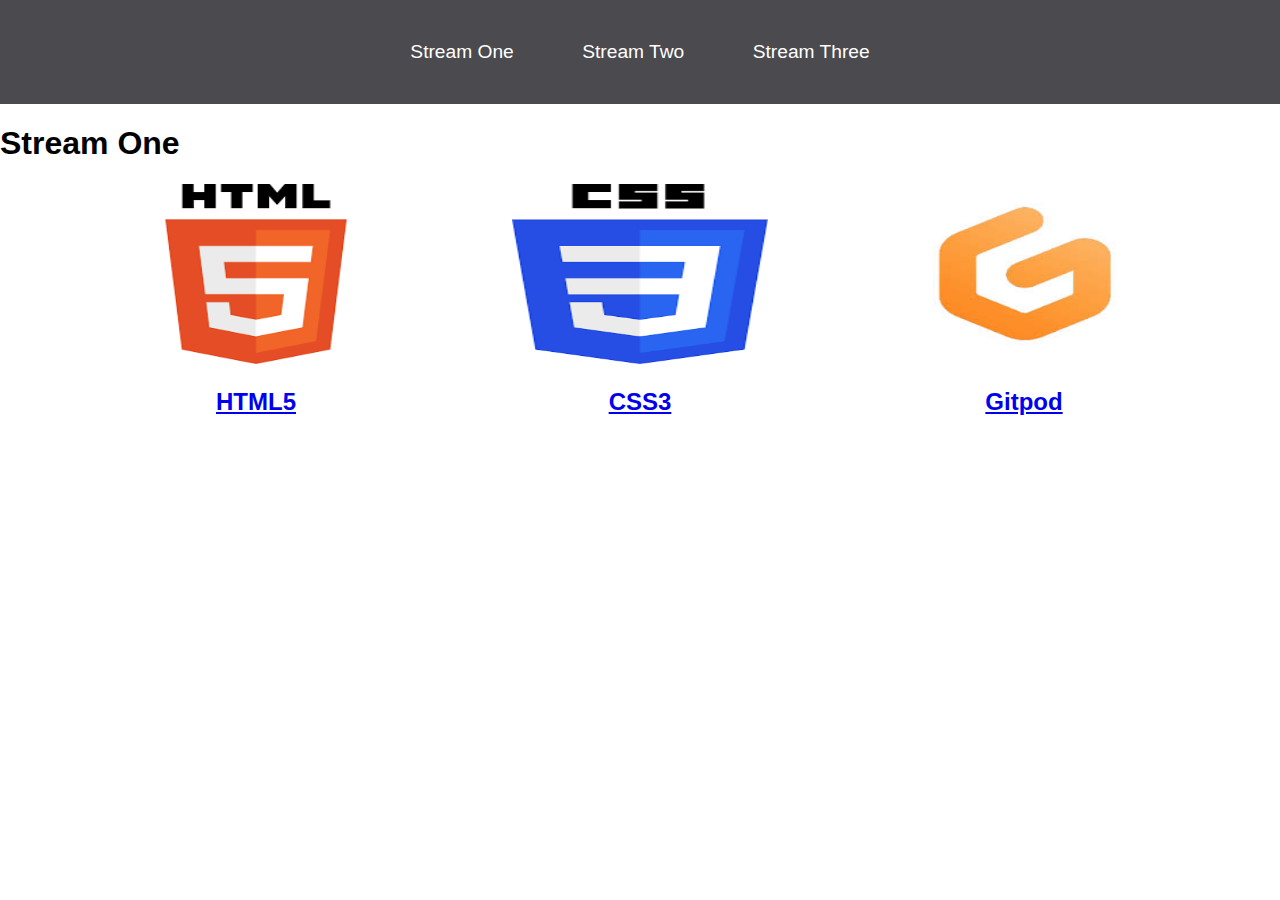
<file: index.html>
<!DOCTYPE html>
<html lang="en">
<head>
    <meta charset="UTF-8">
    <meta http-equiv="X-UA-Compatible" content="IE=edge">
    <meta name="viewport" content="width=device-width, initial-scale=1.0">
    <link rel="stylesheet" type="text/css" href="style.css">
    <title>Hello World</title>
</head>
<body>
    <nav>
        <ul>
            <li><a href="index.html">Stream One</a></li>
            <li><a href="stream-two.html">Stream Two</a></li>
            <li><a href="stream-three.html">Stream Three</a></li>
        </ul>
    </nav>
    <h1>Stream One</h1>
    <div class="card">
        <a href="https://en.wikipedia.org/wiki/HTML5#:~:text=HTML5%20is%20a%20markup%20language,as%20the%20HTML%20Living%20Standard." target="_blank">
            <img src="[data-uri]" alt="HTML5">
            <h2>HTML5</h2>
        </a>
    </div>
    <div class="card">
        <a href="https://en.wikipedia.org/wiki/CSS" target="_blank">
            <img src="[data-uri]" alt="CSS3">
            <h2>CSS3</h2>
        </a>
    </div>

    <div class="card">
        <a href="https://en.wikipedia.org/wiki/Eclipse_Theia" target="_blank">
            <img src="[data-uri]" alt="Gitpod">
            <h2>Gitpod</h2>            
        </a>
    </div>
</body>
</html>
</file>
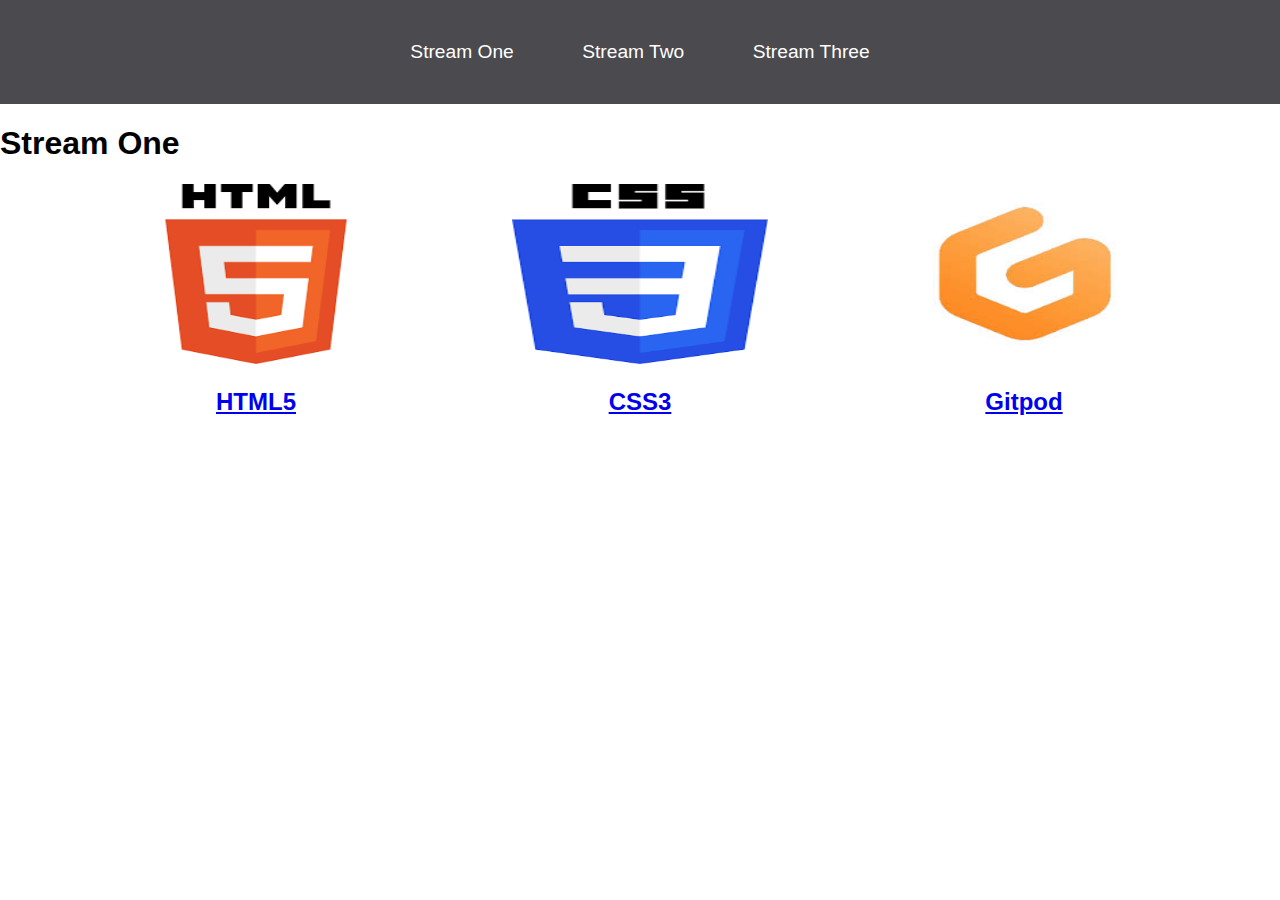
<file: stream-one.html>
<!DOCTYPE html>
<html lang="en">
<head>
    <meta charset="UTF-8">
    <meta http-equiv="X-UA-Compatible" content="IE=edge">
    <meta name="viewport" content="width=device-width, initial-scale=1.0">
    <link rel="stylesheet" href="/css/style.css">
    <title>Hello World</title>
</head>
<body>
    <nav>
        <ul>
            <li><a href="stream-one.html">Stream One</a></li>
            <li><a href="stream-two.html">Stream Two</a></li>
            <li><a href="stream-three.html">Stream Three</a></li>
        </ul>
    </nav>
    <h1>Stream One</h1>
    <div class="card">
        <a href="https://en.wikipedia.org/wiki/HTML5#:~:text=HTML5%20is%20a%20markup%20language,as%20the%20HTML%20Living%20Standard." target="_blank">
            <img src="[data-uri]" alt="HTML5">
            <h2>HTML5</h2>
        </a>
    </div>
    <div class="card">
        <a href="https://en.wikipedia.org/wiki/CSS" target="_blank">
            <img src="[data-uri]" alt="CSS3">
            <h2>CSS3</h2>
        </a>
    </div>

    <div class="card">
        <a href="https://en.wikipedia.org/wiki/Eclipse_Theia" target="_blank">
            <img src="[data-uri]" alt="Gitpod">
            <h2>Gitpod</h2>            
        </a>
    </div>
</body>
</html>
</file>
<file: style.css>
body {
    margin: 0;
    padding: 0;
    font-family: "Oswald", sans-serif;
}

nav ul {
    list-style: none;
    background-color: #4a4a4f;
    text-align: center;
    padding: 0;
    margin: 0;
}

nav li {
    font-size: 1.2em;
    line-height: 40px;
    height: 40px;
    display: inline-block;
    margin: 2.5%;
}

nav a {
    text-decoration: none;
    color: #fff;
    display: block;
}

nav a:hover {
    background-color: #fff;
    color: #4a4a4f;
}

.card {
    float: left;
    width: 20%;
    margin-left: 10%;
}

.class a {
    text-align: center;
}

img {
    width: 100%;
    height: 180px;
}

h2 {
    text-align: center;
}
</file>
<file: css/style.css>
body {
    margin: 0;
    padding: 0;
    font-family: "Oswald", sans-serif;
}

nav ul {
    list-style: none;
    background-color: #4a4a4f;
    text-align: center;
    padding: 0;
    margin: 0;
}

nav li {
    font-size: 1.2em;
    line-height: 40px;
    height: 40px;
    display: inline-block;
    margin: 2.5%;
}

nav a {
    text-decoration: none;
    color: #fff;
    display: block;
}

nav a:hover {
    background-color: #fff;
    color: #4a4a4f;
}

.card {
    float: left;
    width: 20%;
    margin-left: 10%;
}

.class a {
    text-align: center;
}

img {
    width: 100%;
    height: 180px;
}

h2 {
    text-align: center;
}
</file>
